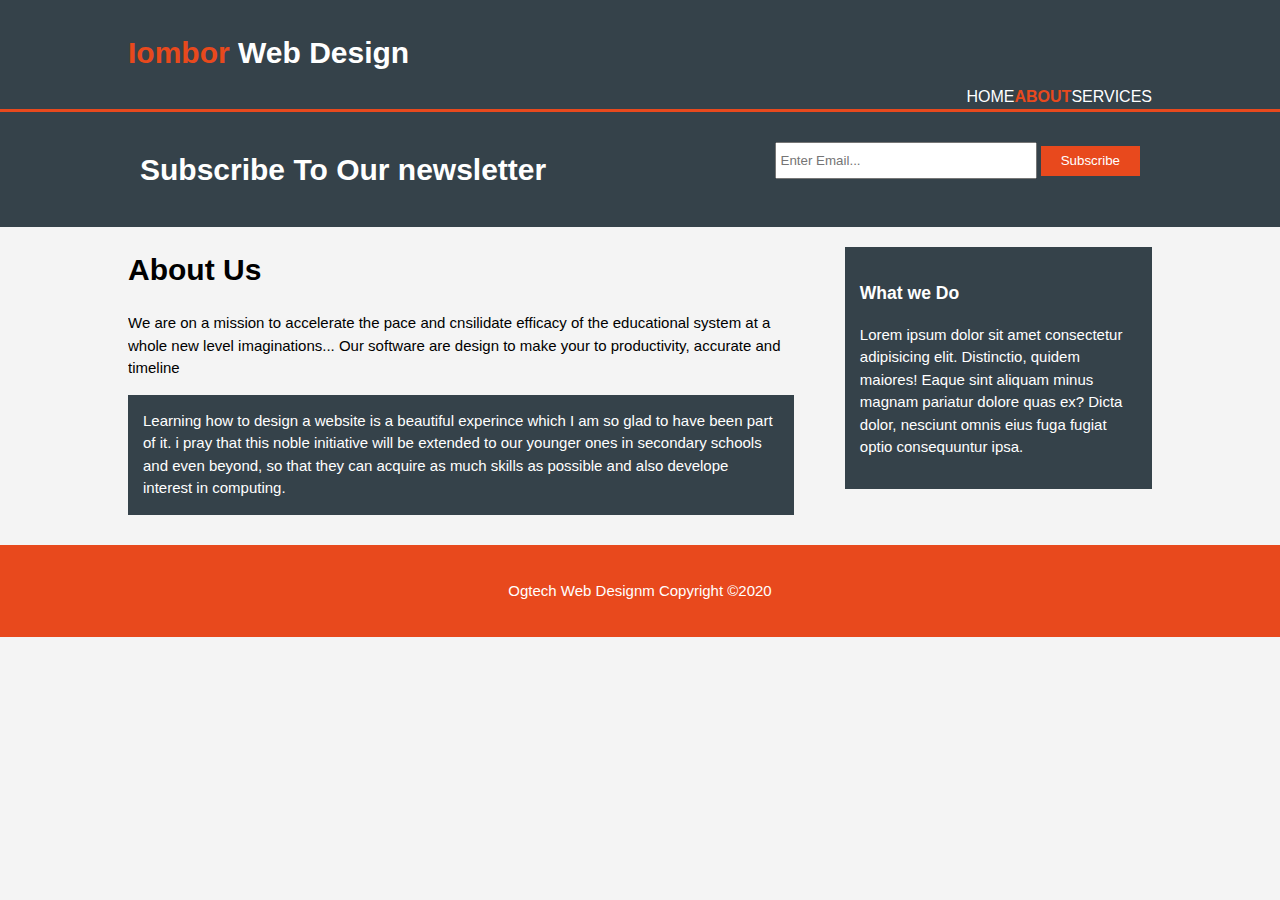
<file: about.html>
<!DOCTYPE html>
<html lang="en">
<head>
    <meta charset="UTF-8">
    <meta http-equiv="X-UA-Compatible" content="IE=edge">
    <meta name="viewport" content="width=device-width, initial-scale=1.0">
    <title>About US</title>
    <link rel="stylesheet" href="./css/style.css">
</head>
<body>
    <header>
        <div class="container">
            <div id="branding">
                <h1> <span class="highlight"> Iombor</span> Web Design <h1>
            </div>
            <nav>
                <ul>
                    <li> <a href="index.html">Home</a></li>
                    <li class="current"><a href="about.html">About</a></li>
                    <li><a href="services.html">Services</a></li> 
                </ul>
            </nav>
        </div>
    </header>
     
    <section id="newsletter">
        <div class="container">
            <h1>Subscribe To Our newsletter</h1>
            <form>
                <input type="email" placeholder="Enter Email..."required>
                <button type="submit" class="button_1">Subscribe</button>

            </form>
        </div>
    </section>
    <section id="main">
        <div class="container">
            <article id="main-col">
                <h1 class="page-title">About Us</h1>
                <p>
                    We are on a mission to accelerate the pace and cnsilidate 
                    efficacy of the educational system at a whole new level
                    imaginations... Our software are design to make your to 
                    productivity, accurate and timeline
                </p>
                <p class="dark">
                    Learning how to design a website is a beautiful experince
                    which I am so glad to have been part of it. i pray that this noble
                     initiative will be extended to our younger ones in secondary
                    schools and even beyond, so that they can acquire as much skills
                    as possible and also develope interest in computing.
                </p>
            </article>
                <aside id="sidebar">
                <div class="dark">
                    <h3>What we Do</h3>
                  <p> Lorem ipsum dolor sit amet consectetur adipisicing elit.
                     Distinctio, quidem maiores! Eaque sint 
                    aliquam minus magnam pariatur dolore quas ex? Dicta dolor,
                     nesciunt omnis eius fuga fugiat optio consequuntur ipsa.  </p>
                  </div>
                </aside>
        </div>
    </section>
    <footer>
        <p>Ogtech Web Designm Copyright &copy;2020</p>
    </footer>
</body>
</html>
</file>
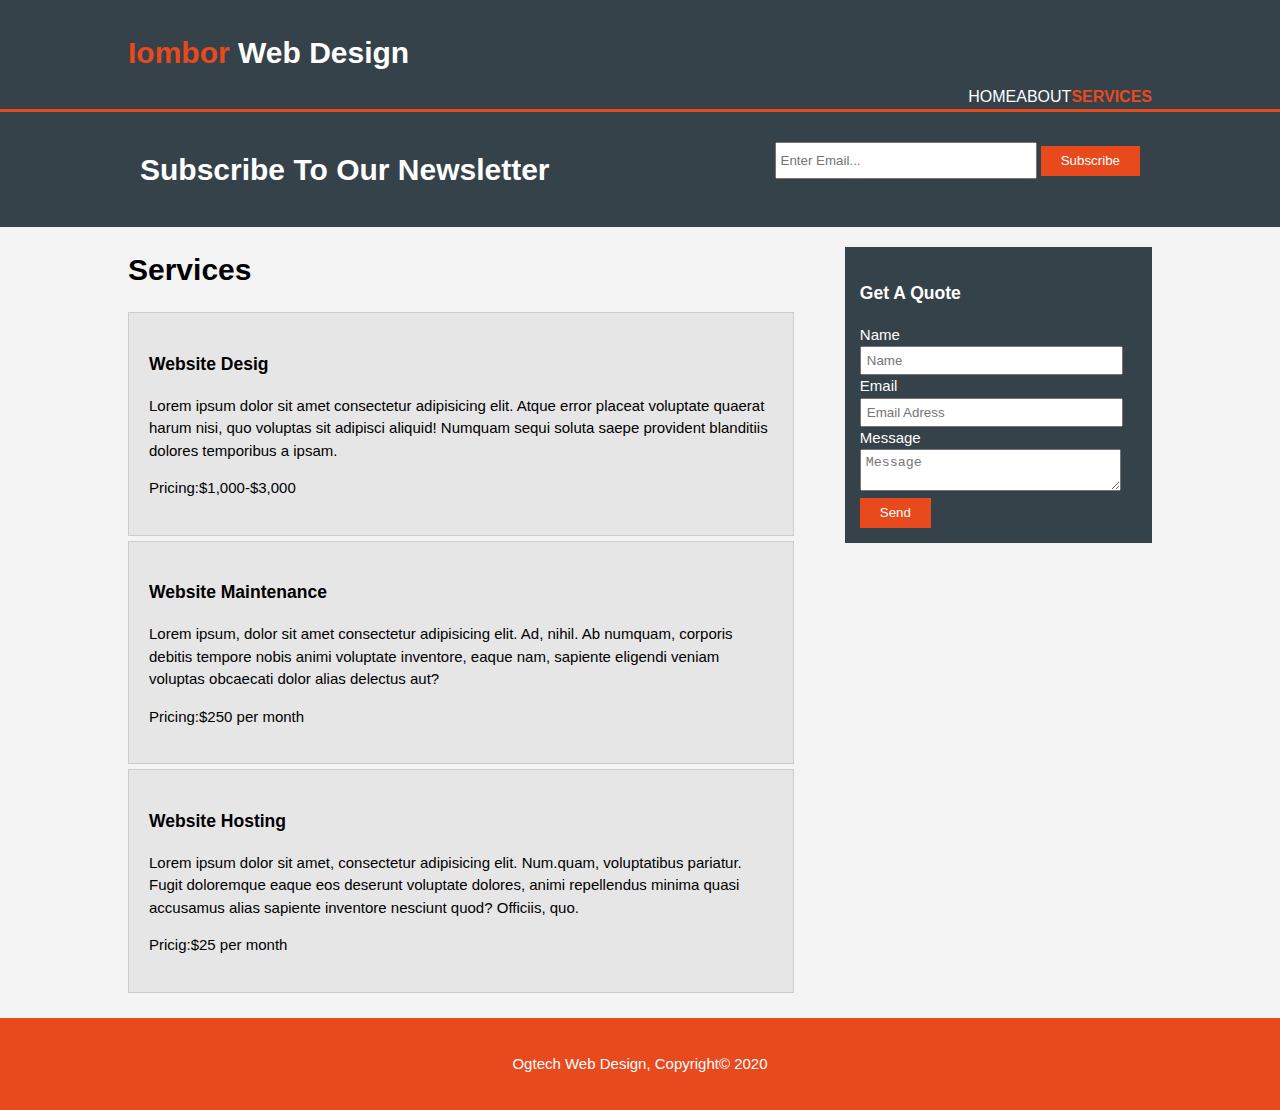
<file: services.html>
<!DOCTYPE html>
<html lang="en">
<head>
    <meta charset="UTF-8">
    <meta http-equiv="X-UA-Compatible" content="IE=edge">
    <meta name="viewport" content="width=device-width, initial-scale=1.0">
    <title>Services</title>
    <link rel="stylesheet" href="./css/style.css">
</head>
<body>
    <header>
        <div class="container">
            <div id="branding">
                <h1> <span class="highlight"> Iombor</span> Web Design <h1>
            </div>
            <nav>
                <ul>
                    <li> <a href="index.html">Home</a></li>
                    <li><a href="about.html">About</a></li>
                    <li class="current"><a href="services.html">Services</a></li> 
                </ul>
            </nav>
        </div>
    </header>
    
    <section id="newsletter">
        <div class="container">
            <h1> Subscribe To Our Newsletter</h1>
            <form>
                <input type="email"placeholder="Enter Email..."required>
                <button type="submit" class="button_1">Subscribe</button>
            </form>
        </div>
    </section>
    <section id="main">
        <div class="container">
            <article id="main-col">
            <h1 class="page-title">Services</h1>
            <ul id="services">
                <li>
                    <h3>Website Desig</h3>
                    <p>Lorem ipsum dolor sit amet consectetur adipisicing elit.
                         Atque error placeat voluptate quaerat harum nisi, quo 
                         voluptas sit adipisci aliquid! Numquam sequi soluta 
                         saepe provident blanditiis dolores temporibus a ipsam.</p>
                     <p>Pricing:$1,000-$3,000</p>

                </li>
                <li>
                    <h3>Website Maintenance</h3>
                    <p>Lorem ipsum, dolor sit amet consectetur adipisicing 
                        elit. Ad, nihil. Ab numquam, corporis debitis tempore 
                        nobis animi voluptate inventore, eaque nam, sapiente 
                        eligendi veniam voluptas obcaecati dolor alias delectus aut?</p>
                    <p>Pricing:$250 per month</p>
                </li>
                <li>
                    <h3>Website Hosting</h3>
                    <p>Lorem ipsum dolor sit amet, consectetur adipisicing 
                        elit. Num.quam, voluptatibus pariatur. Fugit doloremque 
                        eaque eos deserunt voluptate dolores, animi repellendus 
                        minima quasi accusamus alias sapiente inventore nesciunt 
                        quod? Officiis, quo.</p>
                    <p>Pricig:$25 per month</p>
                </li>
            </ul>
            </article>
            <aside id="sidebar">
                <div class="dark">
                    <h3>Get A Quote</h3>
                    <form class="quote">
                        <div>
                            <label>Name</label><br>
                            <input type="text" placeholder="Name">

                        </div>
                        <div>
                            <label>Email</label><br>
                            <input type="email" placeholder="Email Adress">

                        </div>
                        <div>
                            <label>Message</label><br>
                            <textarea placeholder="Message"></textarea>

                        </div>
                        <button class="button_1" type="submit">Send</button>

                    </form>
                </div>
            </aside>

        </div>
    </section>
    <footer>
        <p>Ogtech Web Design, Copyright&copy; 2020</p>

    </footer>
    
</body>
</html>
</file>
<file: css/style.css>
body{
    font: 15px/1.5 Arial, Helvetica,sans-serif;
    padding: 0;
    margin: 0;
    background-color:#f4f4f4;

}
/*Global*/
.container{
    width: 80%;
    margin: auto;
    overflow: hidden;
}

ul{
    margin: 0;
    padding: 0;
}
.button_1{
    height: 30px;
    background: #e8491d;
    border: 0;
    padding-left: 20px;
    padding-right: 20px;
    color: #ffffff;

}
.dark{
    padding: 15px;
    background: #35424a;
    color: #ffffff;
    margin-top: 10px;
    margin-bottom: 10px;
}
/*Header*/
header{
    background: #35424a;
    color: #ffffff;
    padding-top: 30px;
    min-height: 70px;
    border-bottom: #e8491d 3px solid;
    
}
header a{
    color: #ffffff;
    text-decoration: none;
    text-transform: uppercase;
    font-size: 16px;
    

}
header li{
    float: left;
    display: inline;
    padding: 9 20px 0 20px;
}
header#branding{
    float: left;
}
header #branding h1{
    margin: 0;
}
header nav{
    float: right;
    margin-top: 10px;
    
}
header .highlight, header .current a{
    color: #e8491d;
    font-weight: bold;
}
header a:hover{
    color: #13044e;
    font-weight: bold;

}
/*showcase*/
#showcase{
    min-height: 400px;
    background: url('../IMAGE/me.jpg') repeat;
    background-position: cente;
    background-size: 1000px;
   background-size: cover;
    text-align: center;
    color: #ffffff;
}
#showcase h1{
    margin-top: 100px;
    font-size: 55px;
    margin-bottom: 10px;

}
#showcase p{
    font-size: 20px;

}
/*newsletter*/
#newsletter{
    padding: 15px;
    color: #ffffff;
    background: #35424a;
}
#newsletter h1{
    float: left;
}
#newsletter form{
    float: right;
    margin-top: 15px;
}
#newsletter input[type='email'] {
padding: 4px;
height: 25px;
width: 250px;
}
/*boxes*/
#boxes{
    margin-top: 20px;
}
#boxes .box{
    float: left;
    text-align: center;
    width: 30%;
    padding: 10px;
}
#boxes .box img{
    width: 50px;
}
/*sidebar*/
aside#sidebar{
    float: right;
    width: 30%;
    margin-top: 10px;
}
aside#sidebar .quote input,aside#sidebar .quote textarea{
    width: 90%;
    padding: 5px;

}
/*min-col*/
article#main-col{
    float:left;
    width:65%;
}
/*services*/
ul#services li{
    list-style: none;
    padding: 20px;
    border: #cccccc solid 1px;
    margin-bottom: 5px;
    background: #e6e6e6;
}
footer{
    padding: 20px;
    margin-top: 20px;
    color: #ffffff;
    background-color: #e8491d;
    text-align: center;
}
</file>
